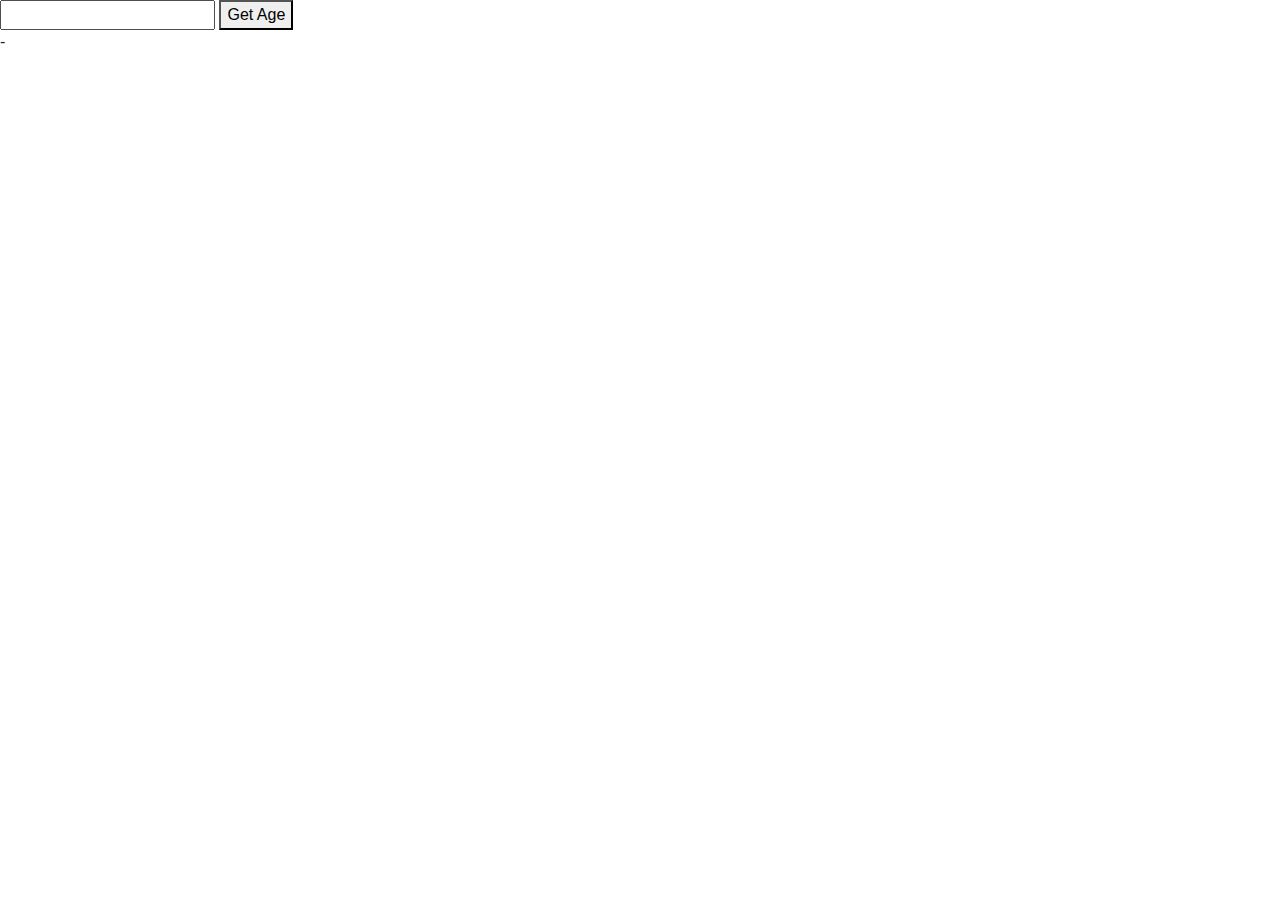
<file: index.html>
<!doctype html>
<html lang="en">

<head>
    <title>Weather App</title>

    <!-- Required meta tags -->
    <meta charset="utf-8">
    <meta name="viewport" content="width=device-width, initial-scale=1, shrink-to-fit=no">

    <!-- Bootstrap CSS -->
    <link rel="stylesheet" href="https://stackpath.bootstrapcdn.com/bootstrap/4.3.1/css/bootstrap.min.css"
        integrity="sha384-ggOyR0iXCbMQv3Xipma34MD+dH/1fQ784/j6cY/iJTQUOhcWr7x9JvoRxT2MZw1T" crossorigin="anonymous">

    <!-- Weather Icons -->
    <link rel="stylesheet" href="css/weather-icons.css">

    <!-- Custom -->
    <link rel="stylesheet" href="css/custom.css">
    <script src="js/age-api.js"></script>

    <!-- Google Analytics -->
    <!-- Global site tag (gtag.js) - Google Analytics -->
    <script async src="https://www.googletagmanager.com/gtag/js?id=G-1T7PF44V55"></script>
    <script>
        window.dataLayer = window.dataLayer || [];
        function gtag() { dataLayer.push(arguments); }
        gtag('js', new Date());
        gtag('config', 'G-1T7PF44V55');
    </script>

</head>

<body>
    <input type="text" id="userName">
    <button onclick="buttonClick()">Get Age</button>

    <p id = "age">-</p>

</body>

</html>
</file>
<file: css/custom.css>
.container .card {
    text-align: center;
    margin:20px;
}

i {
    padding: 50px;
    font-size: 4rem;
}
</file>
<file: css/weather-icons.css>
/*!
 *  Weather Icons 2.0.10
 *  Updated November 1, 2020
 *  Weather themed icons for Bootstrap
 *  Author - Erik Flowers - erik@helloerik.com
 *  Email: erik@helloerik.com
 *  Twitter: http://twitter.com/Erik_UX
 *  ------------------------------------------------------------------------------
 *  Maintained at http://erikflowers.github.io/weather-icons
 *
 *  License
 *  ------------------------------------------------------------------------------
 *  - Font licensed under SIL OFL 1.1 -
 *    http://scripts.sil.org/OFL
 *  - CSS, SCSS and LESS are licensed under MIT License -
 *    http://opensource.org/licenses/mit-license.html
 *  - Documentation licensed under CC BY 3.0 -
 *    http://creativecommons.org/licenses/by/3.0/
 *  - Inspired by and works great as a companion with Font Awesome
 *    "Font Awesome by Dave Gandy - http://fontawesome.io"
 */
@font-face {
  font-family: 'weathericons';
  src: url('../font/weathericons-regular-webfont.eot');
  src: url('../font/weathericons-regular-webfont.eot?#iefix') format('embedded-opentype'), url('../font/weathericons-regular-webfont.woff2') format('woff2'), url('../font/weathericons-regular-webfont.woff') format('woff'), url('../font/weathericons-regular-webfont.ttf') format('truetype'), url('../font/weathericons-regular-webfont.svg#weather_iconsregular') format('svg');
  font-weight: normal;
  font-style: normal;
}
.wi {
  display: inline-block;
  font-family: 'weathericons';
  font-style: normal;
  font-weight: normal;
  line-height: 1;
  -webkit-font-smoothing: antialiased;
  -moz-osx-font-smoothing: grayscale;
}
.wi-fw {
  text-align: center;
  width: 1.4em;
}
.wi-rotate-90 {
  filter: progid:DXImageTransform.Microsoft.BasicImage(rotation=1);
  -webkit-transform: rotate(90deg);
  -ms-transform: rotate(90deg);
  transform: rotate(90deg);
}
.wi-rotate-180 {
  filter: progid:DXImageTransform.Microsoft.BasicImage(rotation=2);
  -webkit-transform: rotate(180deg);
  -ms-transform: rotate(180deg);
  transform: rotate(180deg);
}
.wi-rotate-270 {
  filter: progid:DXImageTransform.Microsoft.BasicImage(rotation=3);
  -webkit-transform: rotate(270deg);
  -ms-transform: rotate(270deg);
  transform: rotate(270deg);
}
.wi-flip-horizontal {
  filter: progid:DXImageTransform.Microsoft.BasicImage(rotation=0, mirror=1);
  -webkit-transform: scale(-1, 1);
  -ms-transform: scale(-1, 1);
  transform: scale(-1, 1);
}
.wi-flip-vertical {
  filter: progid:DXImageTransform.Microsoft.BasicImage(rotation=2, mirror=1);
  -webkit-transform: scale(1, -1);
  -ms-transform: scale(1, -1);
  transform: scale(1, -1);
}
.wi-day-sunny:before {
  content: "\f00d";
}
.wi-day-cloudy:before {
  content: "\f002";
}
.wi-day-cloudy-gusts:before {
  content: "\f000";
}
.wi-day-cloudy-windy:before {
  content: "\f001";
}
.wi-day-fog:before {
  content: "\f003";
}
.wi-day-hail:before {
  content: "\f004";
}
.wi-day-haze:before {
  content: "\f0b6";
}
.wi-day-lightning:before {
  content: "\f005";
}
.wi-day-rain:before {
  content: "\f008";
}
.wi-day-rain-mix:before {
  content: "\f006";
}
.wi-day-rain-wind:before {
  content: "\f007";
}
.wi-day-showers:before {
  content: "\f009";
}
.wi-day-sleet:before {
  content: "\f0b2";
}
.wi-day-sleet-storm:before {
  content: "\f068";
}
.wi-day-snow:before {
  content: "\f00a";
}
.wi-day-snow-thunderstorm:before {
  content: "\f06b";
}
.wi-day-snow-wind:before {
  content: "\f065";
}
.wi-day-sprinkle:before {
  content: "\f00b";
}
.wi-day-storm-showers:before {
  content: "\f00e";
}
.wi-day-sunny-overcast:before {
  content: "\f00c";
}
.wi-day-thunderstorm:before {
  content: "\f010";
}
.wi-day-windy:before {
  content: "\f085";
}
.wi-solar-eclipse:before {
  content: "\f06e";
}
.wi-hot:before {
  content: "\f072";
}
.wi-day-cloudy-high:before {
  content: "\f07d";
}
.wi-day-light-wind:before {
  content: "\f0c4";
}
.wi-night-clear:before {
  content: "\f02e";
}
.wi-night-alt-cloudy:before {
  content: "\f086";
}
.wi-night-alt-cloudy-gusts:before {
  content: "\f022";
}
.wi-night-alt-cloudy-windy:before {
  content: "\f023";
}
.wi-night-alt-hail:before {
  content: "\f024";
}
.wi-night-alt-lightning:before {
  content: "\f025";
}
.wi-night-alt-rain:before {
  content: "\f028";
}
.wi-night-alt-rain-mix:before {
  content: "\f026";
}
.wi-night-alt-rain-wind:before {
  content: "\f027";
}
.wi-night-alt-showers:before {
  content: "\f029";
}
.wi-night-alt-sleet:before {
  content: "\f0b4";
}
.wi-night-alt-sleet-storm:before {
  content: "\f06a";
}
.wi-night-alt-snow:before {
  content: "\f02a";
}
.wi-night-alt-snow-thunderstorm:before {
  content: "\f06d";
}
.wi-night-alt-snow-wind:before {
  content: "\f067";
}
.wi-night-alt-sprinkle:before {
  content: "\f02b";
}
.wi-night-alt-storm-showers:before {
  content: "\f02c";
}
.wi-night-alt-thunderstorm:before {
  content: "\f02d";
}
.wi-night-cloudy:before {
  content: "\f031";
}
.wi-night-cloudy-gusts:before {
  content: "\f02f";
}
.wi-night-cloudy-windy:before {
  content: "\f030";
}
.wi-night-fog:before {
  content: "\f04a";
}
.wi-night-hail:before {
  content: "\f032";
}
.wi-night-lightning:before {
  content: "\f033";
}
.wi-night-partly-cloudy:before {
  content: "\f083";
}
.wi-night-rain:before {
  content: "\f036";
}
.wi-night-rain-mix:before {
  content: "\f034";
}
.wi-night-rain-wind:before {
  content: "\f035";
}
.wi-night-showers:before {
  content: "\f037";
}
.wi-night-sleet:before {
  content: "\f0b3";
}
.wi-night-sleet-storm:before {
  content: "\f069";
}
.wi-night-snow:before {
  content: "\f038";
}
.wi-night-snow-thunderstorm:before {
  content: "\f06c";
}
.wi-night-snow-wind:before {
  content: "\f066";
}
.wi-night-sprinkle:before {
  content: "\f039";
}
.wi-night-storm-showers:before {
  content: "\f03a";
}
.wi-night-thunderstorm:before {
  content: "\f03b";
}
.wi-lunar-eclipse:before {
  content: "\f070";
}
.wi-stars:before {
  content: "\f077";
}
.wi-storm-showers:before {
  content: "\f01d";
}
.wi-thunderstorm:before {
  content: "\f01e";
}
.wi-night-alt-cloudy-high:before {
  content: "\f07e";
}
.wi-night-cloudy-high:before {
  content: "\f080";
}
.wi-night-alt-partly-cloudy:before {
  content: "\f081";
}
.wi-cloud:before {
  content: "\f041";
}
.wi-cloudy:before {
  content: "\f013";
}
.wi-cloudy-gusts:before {
  content: "\f011";
}
.wi-cloudy-windy:before {
  content: "\f012";
}
.wi-fog:before {
  content: "\f014";
}
.wi-hail:before {
  content: "\f015";
}
.wi-rain:before {
  content: "\f019";
}
.wi-rain-mix:before {
  content: "\f017";
}
.wi-rain-wind:before {
  content: "\f018";
}
.wi-showers:before {
  content: "\f01a";
}
.wi-sleet:before {
  content: "\f0b5";
}
.wi-snow:before {
  content: "\f01b";
}
.wi-sprinkle:before {
  content: "\f01c";
}
.wi-storm-showers:before {
  content: "\f01d";
}
.wi-thunderstorm:before {
  content: "\f01e";
}
.wi-snow-wind:before {
  content: "\f064";
}
.wi-snow:before {
  content: "\f01b";
}
.wi-smog:before {
  content: "\f074";
}
.wi-smoke:before {
  content: "\f062";
}
.wi-lightning:before {
  content: "\f016";
}
.wi-raindrops:before {
  content: "\f04e";
}
.wi-raindrop:before {
  content: "\f078";
}
.wi-dust:before {
  content: "\f063";
}
.wi-snowflake-cold:before {
  content: "\f076";
}
.wi-windy:before {
  content: "\f021";
}
.wi-strong-wind:before {
  content: "\f050";
}
.wi-sandstorm:before {
  content: "\f082";
}
.wi-earthquake:before {
  content: "\f0c6";
}
.wi-fire:before {
  content: "\f0c7";
}
.wi-flood:before {
  content: "\f07c";
}
.wi-meteor:before {
  content: "\f071";
}
.wi-tsunami:before {
  content: "\f0c5";
}
.wi-volcano:before {
  content: "\f0c8";
}
.wi-hurricane:before {
  content: "\f073";
}
.wi-tornado:before {
  content: "\f056";
}
.wi-small-craft-advisory:before {
  content: "\f0cc";
}
.wi-gale-warning:before {
  content: "\f0cd";
}
.wi-storm-warning:before {
  content: "\f0ce";
}
.wi-hurricane-warning:before {
  content: "\f0cf";
}
.wi-wind-direction:before {
  content: "\f0b1";
}
.wi-alien:before {
  content: "\f075";
}
.wi-celsius:before {
  content: "\f03c";
}
.wi-fahrenheit:before {
  content: "\f045";
}
.wi-degrees:before {
  content: "\f042";
}
.wi-thermometer:before {
  content: "\f055";
}
.wi-thermometer-exterior:before {
  content: "\f053";
}
.wi-thermometer-internal:before {
  content: "\f054";
}
.wi-cloud-down:before {
  content: "\f03d";
}
.wi-cloud-up:before {
  content: "\f040";
}
.wi-cloud-refresh:before {
  content: "\f03e";
}
.wi-horizon:before {
  content: "\f047";
}
.wi-horizon-alt:before {
  content: "\f046";
}
.wi-sunrise:before {
  content: "\f051";
}
.wi-sunset:before {
  content: "\f052";
}
.wi-moonrise:before {
  content: "\f0c9";
}
.wi-moonset:before {
  content: "\f0ca";
}
.wi-refresh:before {
  content: "\f04c";
}
.wi-refresh-alt:before {
  content: "\f04b";
}
.wi-umbrella:before {
  content: "\f084";
}
.wi-barometer:before {
  content: "\f079";
}
.wi-humidity:before {
  content: "\f07a";
}
.wi-na:before {
  content: "\f07b";
}
.wi-train:before {
  content: "\f0cb";
}
.wi-moon-new:before {
  content: "\f095";
}
.wi-moon-waxing-crescent-1:before {
  content: "\f096";
}
.wi-moon-waxing-crescent-2:before {
  content: "\f097";
}
.wi-moon-waxing-crescent-3:before {
  content: "\f098";
}
.wi-moon-waxing-crescent-4:before {
  content: "\f099";
}
.wi-moon-waxing-crescent-5:before {
  content: "\f09a";
}
.wi-moon-waxing-crescent-6:before {
  content: "\f09b";
}
.wi-moon-first-quarter:before {
  content: "\f09c";
}
.wi-moon-waxing-gibbous-1:before {
  content: "\f09d";
}
.wi-moon-waxing-gibbous-2:before {
  content: "\f09e";
}
.wi-moon-waxing-gibbous-3:before {
  content: "\f09f";
}
.wi-moon-waxing-gibbous-4:before {
  content: "\f0a0";
}
.wi-moon-waxing-gibbous-5:before {
  content: "\f0a1";
}
.wi-moon-waxing-gibbous-6:before {
  content: "\f0a2";
}
.wi-moon-full:before {
  content: "\f0a3";
}
.wi-moon-waning-gibbous-1:before {
  content: "\f0a4";
}
.wi-moon-waning-gibbous-2:before {
  content: "\f0a5";
}
.wi-moon-waning-gibbous-3:before {
  content: "\f0a6";
}
.wi-moon-waning-gibbous-4:before {
  content: "\f0a7";
}
.wi-moon-waning-gibbous-5:before {
  content: "\f0a8";
}
.wi-moon-waning-gibbous-6:before {
  content: "\f0a9";
}
.wi-moon-third-quarter:before {
  content: "\f0aa";
}
.wi-moon-waning-crescent-1:before {
  content: "\f0ab";
}
.wi-moon-waning-crescent-2:before {
  content: "\f0ac";
}
.wi-moon-waning-crescent-3:before {
  content: "\f0ad";
}
.wi-moon-waning-crescent-4:before {
  content: "\f0ae";
}
.wi-moon-waning-crescent-5:before {
  content: "\f0af";
}
.wi-moon-waning-crescent-6:before {
  content: "\f0b0";
}
.wi-moon-alt-new:before {
  content: "\f0eb";
}
.wi-moon-alt-waxing-crescent-1:before {
  content: "\f0d0";
}
.wi-moon-alt-waxing-crescent-2:before {
  content: "\f0d1";
}
.wi-moon-alt-waxing-crescent-3:before {
  content: "\f0d2";
}
.wi-moon-alt-waxing-crescent-4:before {
  content: "\f0d3";
}
.wi-moon-alt-waxing-crescent-5:before {
  content: "\f0d4";
}
.wi-moon-alt-waxing-crescent-6:before {
  content: "\f0d5";
}
.wi-moon-alt-first-quarter:before {
  content: "\f0d6";
}
.wi-moon-alt-waxing-gibbous-1:before {
  content: "\f0d7";
}
.wi-moon-alt-waxing-gibbous-2:before {
  content: "\f0d8";
}
.wi-moon-alt-waxing-gibbous-3:before {
  content: "\f0d9";
}
.wi-moon-alt-waxing-gibbous-4:before {
  content: "\f0da";
}
.wi-moon-alt-waxing-gibbous-5:before {
  content: "\f0db";
}
.wi-moon-alt-waxing-gibbous-6:before {
  content: "\f0dc";
}
.wi-moon-alt-full:before {
  content: "\f0dd";
}
.wi-moon-alt-waning-gibbous-1:before {
  content: "\f0de";
}
.wi-moon-alt-waning-gibbous-2:before {
  content: "\f0df";
}
.wi-moon-alt-waning-gibbous-3:before {
  content: "\f0e0";
}
.wi-moon-alt-waning-gibbous-4:before {
  content: "\f0e1";
}
.wi-moon-alt-waning-gibbous-5:before {
  content: "\f0e2";
}
.wi-moon-alt-waning-gibbous-6:before {
  content: "\f0e3";
}
.wi-moon-alt-third-quarter:before {
  content: "\f0e4";
}
.wi-moon-alt-waning-crescent-1:before {
  content: "\f0e5";
}
.wi-moon-alt-waning-crescent-2:before {
  content: "\f0e6";
}
.wi-moon-alt-waning-crescent-3:before {
  content: "\f0e7";
}
.wi-moon-alt-waning-crescent-4:before {
  content: "\f0e8";
}
.wi-moon-alt-waning-crescent-5:before {
  content: "\f0e9";
}
.wi-moon-alt-waning-crescent-6:before {
  content: "\f0ea";
}
.wi-moon-0:before {
  content: "\f095";
}
.wi-moon-1:before {
  content: "\f096";
}
.wi-moon-2:before {
  content: "\f097";
}
.wi-moon-3:before {
  content: "\f098";
}
.wi-moon-4:before {
  content: "\f099";
}
.wi-moon-5:before {
  content: "\f09a";
}
.wi-moon-6:before {
  content: "\f09b";
}
.wi-moon-7:before {
  content: "\f09c";
}
.wi-moon-8:before {
  content: "\f09d";
}
.wi-moon-9:before {
  content: "\f09e";
}
.wi-moon-10:before {
  content: "\f09f";
}
.wi-moon-11:before {
  content: "\f0a0";
}
.wi-moon-12:before {
  content: "\f0a1";
}
.wi-moon-13:before {
  content: "\f0a2";
}
.wi-moon-14:before {
  content: "\f0a3";
}
.wi-moon-15:before {
  content: "\f0a4";
}
.wi-moon-16:before {
  content: "\f0a5";
}
.wi-moon-17:before {
  content: "\f0a6";
}
.wi-moon-18:before {
  content: "\f0a7";
}
.wi-moon-19:before {
  content: "\f0a8";
}
.wi-moon-20:before {
  content: "\f0a9";
}
.wi-moon-21:before {
  content: "\f0aa";
}
.wi-moon-22:before {
  content: "\f0ab";
}
.wi-moon-23:before {
  content: "\f0ac";
}
.wi-moon-24:before {
  content: "\f0ad";
}
.wi-moon-25:before {
  content: "\f0ae";
}
.wi-moon-26:before {
  content: "\f0af";
}
.wi-moon-27:before {
  content: "\f0b0";
}
.wi-time-1:before {
  content: "\f08a";
}
.wi-time-2:before {
  content: "\f08b";
}
.wi-time-3:before {
  content: "\f08c";
}
.wi-time-4:before {
  content: "\f08d";
}
.wi-time-5:before {
  content: "\f08e";
}
.wi-time-6:before {
  content: "\f08f";
}
.wi-time-7:before {
  content: "\f090";
}
.wi-time-8:before {
  content: "\f091";
}
.wi-time-9:before {
  content: "\f092";
}
.wi-time-10:before {
  content: "\f093";
}
.wi-time-11:before {
  content: "\f094";
}
.wi-time-12:before {
  content: "\f089";
}
.wi-direction-up:before {
  content: "\f058";
}
.wi-direction-up-right:before {
  content: "\f057";
}
.wi-direction-right:before {
  content: "\f04d";
}
.wi-direction-down-right:before {
  content: "\f088";
}
.wi-direction-down:before {
  content: "\f044";
}
.wi-direction-down-left:before {
  content: "\f043";
}
.wi-direction-left:before {
  content: "\f048";
}
.wi-direction-up-left:before {
  content: "\f087";
}
.wi-wind-beaufort-0:before {
  content: "\f0b7";
}
.wi-wind-beaufort-1:before {
  content: "\f0b8";
}
.wi-wind-beaufort-2:before {
  content: "\f0b9";
}
.wi-wind-beaufort-3:before {
  content: "\f0ba";
}
.wi-wind-beaufort-4:before {
  content: "\f0bb";
}
.wi-wind-beaufort-5:before {
  content: "\f0bc";
}
.wi-wind-beaufort-6:before {
  content: "\f0bd";
}
.wi-wind-beaufort-7:before {
  content: "\f0be";
}
.wi-wind-beaufort-8:before {
  content: "\f0bf";
}
.wi-wind-beaufort-9:before {
  content: "\f0c0";
}
.wi-wind-beaufort-10:before {
  content: "\f0c1";
}
.wi-wind-beaufort-11:before {
  content: "\f0c2";
}
.wi-wind-beaufort-12:before {
  content: "\f0c3";
}
.wi-yahoo-0:before {
  content: "\f056";
}
.wi-yahoo-1:before {
  content: "\f00e";
}
.wi-yahoo-2:before {
  content: "\f073";
}
.wi-yahoo-3:before {
  content: "\f01e";
}
.wi-yahoo-4:before {
  content: "\f01e";
}
.wi-yahoo-5:before {
  content: "\f017";
}
.wi-yahoo-6:before {
  content: "\f017";
}
.wi-yahoo-7:before {
  content: "\f017";
}
.wi-yahoo-8:before {
  content: "\f015";
}
.wi-yahoo-9:before {
  content: "\f01a";
}
.wi-yahoo-10:before {
  content: "\f015";
}
.wi-yahoo-11:before {
  content: "\f01a";
}
.wi-yahoo-12:before {
  content: "\f01a";
}
.wi-yahoo-13:before {
  content: "\f01b";
}
.wi-yahoo-14:before {
  content: "\f00a";
}
.wi-yahoo-15:before {
  content: "\f064";
}
.wi-yahoo-16:before {
  content: "\f01b";
}
.wi-yahoo-17:before {
  content: "\f015";
}
.wi-yahoo-18:before {
  content: "\f017";
}
.wi-yahoo-19:before {
  content: "\f063";
}
.wi-yahoo-20:before {
  content: "\f014";
}
.wi-yahoo-21:before {
  content: "\f021";
}
.wi-yahoo-22:before {
  content: "\f062";
}
.wi-yahoo-23:before {
  content: "\f050";
}
.wi-yahoo-24:before {
  content: "\f050";
}
.wi-yahoo-25:before {
  content: "\f076";
}
.wi-yahoo-26:before {
  content: "\f013";
}
.wi-yahoo-27:before {
  content: "\f031";
}
.wi-yahoo-28:before {
  content: "\f002";
}
.wi-yahoo-29:before {
  content: "\f031";
}
.wi-yahoo-30:before {
  content: "\f002";
}
.wi-yahoo-31:before {
  content: "\f02e";
}
.wi-yahoo-32:before {
  content: "\f00d";
}
.wi-yahoo-33:before {
  content: "\f083";
}
.wi-yahoo-34:before {
  content: "\f00c";
}
.wi-yahoo-35:before {
  content: "\f017";
}
.wi-yahoo-36:before {
  content: "\f072";
}
.wi-yahoo-37:before {
  content: "\f00e";
}
.wi-yahoo-38:before {
  content: "\f00e";
}
.wi-yahoo-39:before {
  content: "\f00e";
}
.wi-yahoo-40:before {
  content: "\f01a";
}
.wi-yahoo-41:before {
  content: "\f064";
}
.wi-yahoo-42:before {
  content: "\f01b";
}
.wi-yahoo-43:before {
  content: "\f064";
}
.wi-yahoo-44:before {
  content: "\f00c";
}
.wi-yahoo-45:before {
  content: "\f00e";
}
.wi-yahoo-46:before {
  content: "\f01b";
}
.wi-yahoo-47:before {
  content: "\f00e";
}
.wi-yahoo-3200:before {
  content: "\f077";
}
.wi-forecast-io-clear-day:before {
  content: "\f00d";
}
.wi-forecast-io-clear-night:before {
  content: "\f02e";
}
.wi-forecast-io-rain:before {
  content: "\f019";
}
.wi-forecast-io-snow:before {
  content: "\f01b";
}
.wi-forecast-io-sleet:before {
  content: "\f0b5";
}
.wi-forecast-io-wind:before {
  content: "\f050";
}
.wi-forecast-io-fog:before {
  content: "\f014";
}
.wi-forecast-io-cloudy:before {
  content: "\f013";
}
.wi-forecast-io-partly-cloudy-day:before {
  content: "\f002";
}
.wi-forecast-io-partly-cloudy-night:before {
  content: "\f031";
}
.wi-forecast-io-hail:before {
  content: "\f015";
}
.wi-forecast-io-thunderstorm:before {
  content: "\f01e";
}
.wi-forecast-io-tornado:before {
  content: "\f056";
}
.wi-wmo4680-0:before,
.wi-wmo4680-00:before {
  content: "\f055";
}
.wi-wmo4680-1:before,
.wi-wmo4680-01:before {
  content: "\f013";
}
.wi-wmo4680-2:before,
.wi-wmo4680-02:before {
  content: "\f055";
}
.wi-wmo4680-3:before,
.wi-wmo4680-03:before {
  content: "\f013";
}
.wi-wmo4680-4:before,
.wi-wmo4680-04:before {
  content: "\f014";
}
.wi-wmo4680-5:before,
.wi-wmo4680-05:before {
  content: "\f014";
}
.wi-wmo4680-10:before {
  content: "\f014";
}
.wi-wmo4680-11:before {
  content: "\f014";
}
.wi-wmo4680-12:before {
  content: "\f016";
}
.wi-wmo4680-18:before {
  content: "\f050";
}
.wi-wmo4680-20:before {
  content: "\f014";
}
.wi-wmo4680-21:before {
  content: "\f017";
}
.wi-wmo4680-22:before {
  content: "\f017";
}
.wi-wmo4680-23:before {
  content: "\f019";
}
.wi-wmo4680-24:before {
  content: "\f01b";
}
.wi-wmo4680-25:before {
  content: "\f015";
}
.wi-wmo4680-26:before {
  content: "\f01e";
}
.wi-wmo4680-27:before {
  content: "\f063";
}
.wi-wmo4680-28:before {
  content: "\f063";
}
.wi-wmo4680-29:before {
  content: "\f063";
}
.wi-wmo4680-30:before {
  content: "\f014";
}
.wi-wmo4680-31:before {
  content: "\f014";
}
.wi-wmo4680-32:before {
  content: "\f014";
}
.wi-wmo4680-33:before {
  content: "\f014";
}
.wi-wmo4680-34:before {
  content: "\f014";
}
.wi-wmo4680-35:before {
  content: "\f014";
}
.wi-wmo4680-40:before {
  content: "\f017";
}
.wi-wmo4680-41:before {
  content: "\f01c";
}
.wi-wmo4680-42:before {
  content: "\f019";
}
.wi-wmo4680-43:before {
  content: "\f01c";
}
.wi-wmo4680-44:before {
  content: "\f019";
}
.wi-wmo4680-45:before {
  content: "\f015";
}
.wi-wmo4680-46:before {
  content: "\f015";
}
.wi-wmo4680-47:before {
  content: "\f01b";
}
.wi-wmo4680-48:before {
  content: "\f01b";
}
.wi-wmo4680-50:before {
  content: "\f01c";
}
.wi-wmo4680-51:before {
  content: "\f01c";
}
.wi-wmo4680-52:before {
  content: "\f019";
}
.wi-wmo4680-53:before {
  content: "\f019";
}
.wi-wmo4680-54:before {
  content: "\f076";
}
.wi-wmo4680-55:before {
  content: "\f076";
}
.wi-wmo4680-56:before {
  content: "\f076";
}
.wi-wmo4680-57:before {
  content: "\f01c";
}
.wi-wmo4680-58:before {
  content: "\f019";
}
.wi-wmo4680-60:before {
  content: "\f01c";
}
.wi-wmo4680-61:before {
  content: "\f01c";
}
.wi-wmo4680-62:before {
  content: "\f019";
}
.wi-wmo4680-63:before {
  content: "\f019";
}
.wi-wmo4680-64:before {
  content: "\f015";
}
.wi-wmo4680-65:before {
  content: "\f015";
}
.wi-wmo4680-66:before {
  content: "\f015";
}
.wi-wmo4680-67:before {
  content: "\f017";
}
.wi-wmo4680-68:before {
  content: "\f017";
}
.wi-wmo4680-70:before {
  content: "\f01b";
}
.wi-wmo4680-71:before {
  content: "\f01b";
}
.wi-wmo4680-72:before {
  content: "\f01b";
}
.wi-wmo4680-73:before {
  content: "\f01b";
}
.wi-wmo4680-74:before {
  content: "\f076";
}
.wi-wmo4680-75:before {
  content: "\f076";
}
.wi-wmo4680-76:before {
  content: "\f076";
}
.wi-wmo4680-77:before {
  content: "\f01b";
}
.wi-wmo4680-78:before {
  content: "\f076";
}
.wi-wmo4680-80:before {
  content: "\f019";
}
.wi-wmo4680-81:before {
  content: "\f01c";
}
.wi-wmo4680-82:before {
  content: "\f019";
}
.wi-wmo4680-83:before {
  content: "\f019";
}
.wi-wmo4680-84:before {
  content: "\f01d";
}
.wi-wmo4680-85:before {
  content: "\f017";
}
.wi-wmo4680-86:before {
  content: "\f017";
}
.wi-wmo4680-87:before {
  content: "\f017";
}
.wi-wmo4680-89:before {
  content: "\f015";
}
.wi-wmo4680-90:before {
  content: "\f016";
}
.wi-wmo4680-91:before {
  content: "\f01d";
}
.wi-wmo4680-92:before {
  content: "\f01e";
}
.wi-wmo4680-93:before {
  content: "\f01e";
}
.wi-wmo4680-94:before {
  content: "\f016";
}
.wi-wmo4680-95:before {
  content: "\f01e";
}
.wi-wmo4680-96:before {
  content: "\f01e";
}
.wi-wmo4680-99:before {
  content: "\f056";
}
.wi-owm-200:before {
  content: "\f01e";
}
.wi-owm-201:before {
  content: "\f01e";
}
.wi-owm-202:before {
  content: "\f01e";
}
.wi-owm-210:before {
  content: "\f016";
}
.wi-owm-211:before {
  content: "\f016";
}
.wi-owm-212:before {
  content: "\f016";
}
.wi-owm-221:before {
  content: "\f016";
}
.wi-owm-230:before {
  content: "\f01e";
}
.wi-owm-231:before {
  content: "\f01e";
}
.wi-owm-232:before {
  content: "\f01e";
}
.wi-owm-300:before {
  content: "\f01c";
}
.wi-owm-301:before {
  content: "\f01c";
}
.wi-owm-302:before {
  content: "\f019";
}
.wi-owm-310:before {
  content: "\f017";
}
.wi-owm-311:before {
  content: "\f019";
}
.wi-owm-312:before {
  content: "\f019";
}
.wi-owm-313:before {
  content: "\f01a";
}
.wi-owm-314:before {
  content: "\f019";
}
.wi-owm-321:before {
  content: "\f01c";
}
.wi-owm-500:before {
  content: "\f01c";
}
.wi-owm-501:before {
  content: "\f019";
}
.wi-owm-502:before {
  content: "\f019";
}
.wi-owm-503:before {
  content: "\f019";
}
.wi-owm-504:before {
  content: "\f019";
}
.wi-owm-511:before {
  content: "\f017";
}
.wi-owm-520:before {
  content: "\f01a";
}
.wi-owm-521:before {
  content: "\f01a";
}
.wi-owm-522:before {
  content: "\f01a";
}
.wi-owm-531:before {
  content: "\f01d";
}
.wi-owm-600:before {
  content: "\f01b";
}
.wi-owm-601:before {
  content: "\f01b";
}
.wi-owm-602:before {
  content: "\f0b5";
}
.wi-owm-611:before {
  content: "\f017";
}
.wi-owm-612:before {
  content: "\f017";
}
.wi-owm-615:before {
  content: "\f017";
}
.wi-owm-616:before {
  content: "\f017";
}
.wi-owm-620:before {
  content: "\f017";
}
.wi-owm-621:before {
  content: "\f01b";
}
.wi-owm-622:before {
  content: "\f01b";
}
.wi-owm-701:before {
  content: "\f014";
}
.wi-owm-711:before {
  content: "\f062";
}
.wi-owm-721:before {
  content: "\f0b6";
}
.wi-owm-731:before {
  content: "\f063";
}
.wi-owm-741:before {
  content: "\f014";
}
.wi-owm-761:before {
  content: "\f063";
}
.wi-owm-762:before {
  content: "\f063";
}
.wi-owm-771:before {
  content: "\f011";
}
.wi-owm-781:before {
  content: "\f056";
}
.wi-owm-800:before {
  content: "\f00d";
}
.wi-owm-801:before {
  content: "\f041";
}
.wi-owm-802:before {
  content: "\f041";
}
.wi-owm-803:before {
  content: "\f013";
}
.wi-owm-804:before {
  content: "\f013";
}
.wi-owm-900:before {
  content: "\f056";
}
.wi-owm-901:before {
  content: "\f01d";
}
.wi-owm-902:before {
  content: "\f073";
}
.wi-owm-903:before {
  content: "\f076";
}
.wi-owm-904:before {
  content: "\f072";
}
.wi-owm-905:before {
  content: "\f021";
}
.wi-owm-906:before {
  content: "\f015";
}
.wi-owm-957:before {
  content: "\f050";
}
.wi-owm-day-200:before {
  content: "\f010";
}
.wi-owm-day-201:before {
  content: "\f010";
}
.wi-owm-day-202:before {
  content: "\f010";
}
.wi-owm-day-210:before {
  content: "\f005";
}
.wi-owm-day-211:before {
  content: "\f005";
}
.wi-owm-day-212:before {
  content: "\f005";
}
.wi-owm-day-221:before {
  content: "\f005";
}
.wi-owm-day-230:before {
  content: "\f010";
}
.wi-owm-day-231:before {
  content: "\f010";
}
.wi-owm-day-232:before {
  content: "\f010";
}
.wi-owm-day-300:before {
  content: "\f00b";
}
.wi-owm-day-301:before {
  content: "\f00b";
}
.wi-owm-day-302:before {
  content: "\f008";
}
.wi-owm-day-310:before {
  content: "\f008";
}
.wi-owm-day-311:before {
  content: "\f008";
}
.wi-owm-day-312:before {
  content: "\f008";
}
.wi-owm-day-313:before {
  content: "\f008";
}
.wi-owm-day-314:before {
  content: "\f008";
}
.wi-owm-day-321:before {
  content: "\f00b";
}
.wi-owm-day-500:before {
  content: "\f00b";
}
.wi-owm-day-501:before {
  content: "\f008";
}
.wi-owm-day-502:before {
  content: "\f008";
}
.wi-owm-day-503:before {
  content: "\f008";
}
.wi-owm-day-504:before {
  content: "\f008";
}
.wi-owm-day-511:before {
  content: "\f006";
}
.wi-owm-day-520:before {
  content: "\f009";
}
.wi-owm-day-521:before {
  content: "\f009";
}
.wi-owm-day-522:before {
  content: "\f009";
}
.wi-owm-day-531:before {
  content: "\f00e";
}
.wi-owm-day-600:before {
  content: "\f00a";
}
.wi-owm-day-601:before {
  content: "\f0b2";
}
.wi-owm-day-602:before {
  content: "\f00a";
}
.wi-owm-day-611:before {
  content: "\f006";
}
.wi-owm-day-612:before {
  content: "\f006";
}
.wi-owm-day-615:before {
  content: "\f006";
}
.wi-owm-day-616:before {
  content: "\f006";
}
.wi-owm-day-620:before {
  content: "\f006";
}
.wi-owm-day-621:before {
  content: "\f00a";
}
.wi-owm-day-622:before {
  content: "\f00a";
}
.wi-owm-day-701:before {
  content: "\f003";
}
.wi-owm-day-711:before {
  content: "\f062";
}
.wi-owm-day-721:before {
  content: "\f0b6";
}
.wi-owm-day-731:before {
  content: "\f063";
}
.wi-owm-day-741:before {
  content: "\f003";
}
.wi-owm-day-761:before {
  content: "\f063";
}
.wi-owm-day-762:before {
  content: "\f063";
}
.wi-owm-day-781:before {
  content: "\f056";
}
.wi-owm-day-800:before {
  content: "\f00d";
}
.wi-owm-day-801:before {
  content: "\f002";
}
.wi-owm-day-802:before {
  content: "\f002";
}
.wi-owm-day-803:before {
  content: "\f013";
}
.wi-owm-day-804:before {
  content: "\f013";
}
.wi-owm-day-900:before {
  content: "\f056";
}
.wi-owm-day-902:before {
  content: "\f073";
}
.wi-owm-day-903:before {
  content: "\f076";
}
.wi-owm-day-904:before {
  content: "\f072";
}
.wi-owm-day-906:before {
  content: "\f004";
}
.wi-owm-day-957:before {
  content: "\f050";
}
.wi-owm-night-200:before {
  content: "\f02d";
}
.wi-owm-night-201:before {
  content: "\f02d";
}
.wi-owm-night-202:before {
  content: "\f02d";
}
.wi-owm-night-210:before {
  content: "\f025";
}
.wi-owm-night-211:before {
  content: "\f025";
}
.wi-owm-night-212:before {
  content: "\f025";
}
.wi-owm-night-221:before {
  content: "\f025";
}
.wi-owm-night-230:before {
  content: "\f02d";
}
.wi-owm-night-231:before {
  content: "\f02d";
}
.wi-owm-night-232:before {
  content: "\f02d";
}
.wi-owm-night-300:before {
  content: "\f02b";
}
.wi-owm-night-301:before {
  content: "\f02b";
}
.wi-owm-night-302:before {
  content: "\f028";
}
.wi-owm-night-310:before {
  content: "\f028";
}
.wi-owm-night-311:before {
  content: "\f028";
}
.wi-owm-night-312:before {
  content: "\f028";
}
.wi-owm-night-313:before {
  content: "\f028";
}
.wi-owm-night-314:before {
  content: "\f028";
}
.wi-owm-night-321:before {
  content: "\f02b";
}
.wi-owm-night-500:before {
  content: "\f02b";
}
.wi-owm-night-501:before {
  content: "\f028";
}
.wi-owm-night-502:before {
  content: "\f028";
}
.wi-owm-night-503:before {
  content: "\f028";
}
.wi-owm-night-504:before {
  content: "\f028";
}
.wi-owm-night-511:before {
  content: "\f026";
}
.wi-owm-night-520:before {
  content: "\f029";
}
.wi-owm-night-521:before {
  content: "\f029";
}
.wi-owm-night-522:before {
  content: "\f029";
}
.wi-owm-night-531:before {
  content: "\f02c";
}
.wi-owm-night-600:before {
  content: "\f02a";
}
.wi-owm-night-601:before {
  content: "\f0b4";
}
.wi-owm-night-602:before {
  content: "\f02a";
}
.wi-owm-night-611:before {
  content: "\f026";
}
.wi-owm-night-612:before {
  content: "\f026";
}
.wi-owm-night-615:before {
  content: "\f026";
}
.wi-owm-night-616:before {
  content: "\f026";
}
.wi-owm-night-620:before {
  content: "\f026";
}
.wi-owm-night-621:before {
  content: "\f02a";
}
.wi-owm-night-622:before {
  content: "\f02a";
}
.wi-owm-night-701:before {
  content: "\f04a";
}
.wi-owm-night-711:before {
  content: "\f062";
}
.wi-owm-night-721:before {
  content: "\f0b6";
}
.wi-owm-night-731:before {
  content: "\f063";
}
.wi-owm-night-741:before {
  content: "\f04a";
}
.wi-owm-night-761:before {
  content: "\f063";
}
.wi-owm-night-762:before {
  content: "\f063";
}
.wi-owm-night-781:before {
  content: "\f056";
}
.wi-owm-night-800:before {
  content: "\f02e";
}
.wi-owm-night-801:before {
  content: "\f081";
}
.wi-owm-night-802:before {
  content: "\f086";
}
.wi-owm-night-803:before {
  content: "\f013";
}
.wi-owm-night-804:before {
  content: "\f013";
}
.wi-owm-night-900:before {
  content: "\f056";
}
.wi-owm-night-902:before {
  content: "\f073";
}
.wi-owm-night-903:before {
  content: "\f076";
}
.wi-owm-night-904:before {
  content: "\f072";
}
.wi-owm-night-906:before {
  content: "\f024";
}
.wi-owm-night-957:before {
  content: "\f050";
}
.wi-wu-chanceflurries:before {
  content: "\f064";
}
.wi-wu-chancerain:before {
  content: "\f019";
}
.wi-wu-chancesleat:before {
  content: "\f0b5";
}
.wi-wu-chancesnow:before {
  content: "\f01b";
}
.wi-wu-chancetstorms:before {
  content: "\f01e";
}
.wi-wu-clear:before {
  content: "\f00d";
}
.wi-wu-cloudy:before {
  content: "\f002";
}
.wi-wu-flurries:before {
  content: "\f064";
}
.wi-wu-hazy:before {
  content: "\f0b6";
}
.wi-wu-mostlycloudy:before {
  content: "\f002";
}
.wi-wu-mostlysunny:before {
  content: "\f00d";
}
.wi-wu-partlycloudy:before {
  content: "\f002";
}
.wi-wu-partlysunny:before {
  content: "\f00d";
}
.wi-wu-rain:before {
  content: "\f01a";
}
.wi-wu-sleat:before {
  content: "\f0b5";
}
.wi-wu-snow:before {
  content: "\f01b";
}
.wi-wu-sunny:before {
  content: "\f00d";
}
.wi-wu-tstorms:before {
  content: "\f01e";
}
.wi-wu-unknown:before {
  content: "\f00d";
}
</file>
